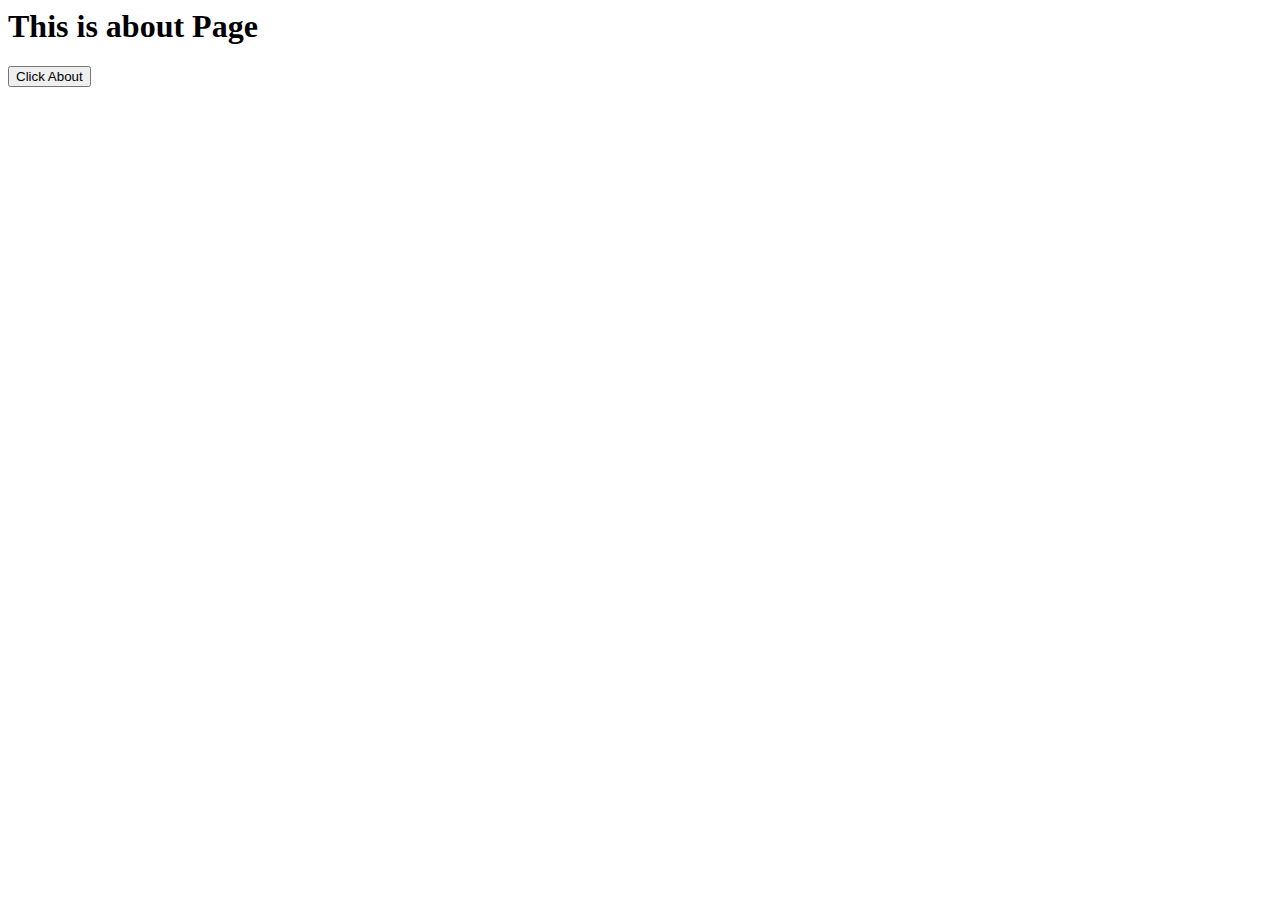
<file: about.html>
<html>
	<head>
	<h1>
		This is about Page
	</h1>
	<!-- Google Tag Manager -->
<script>(function(w,d,s,l,i){w[l]=w[l]||[];w[l].push({'gtm.start':
new Date().getTime(),event:'gtm.js'});var f=d.getElementsByTagName(s)[0],
j=d.createElement(s),dl=l!='dataLayer'?'&l='+l:'';j.async=true;j.src=
'https://www.googletagmanager.com/gtm.js?id='+i+dl;f.parentNode.insertBefore(j,f);
})(window,document,'script','dataLayer','GTM-P8674QJ');</script>
<!-- End Google Tag Manager -->
	</head>
	<body>
		<!-- Google Tag Manager (noscript) -->
<noscript><iframe src="https://www.googletagmanager.com/ns.html?id=GTM-P8674QJ"
height="0" width="0" style="display:none;visibility:hidden"></iframe></noscript>
<!-- End Google Tag Manager (noscript) -->
<div class="content-section">
<input id="about" type= "button" class="page-click" value="Click About"/>
</div>
	</body>
</html>
</file>
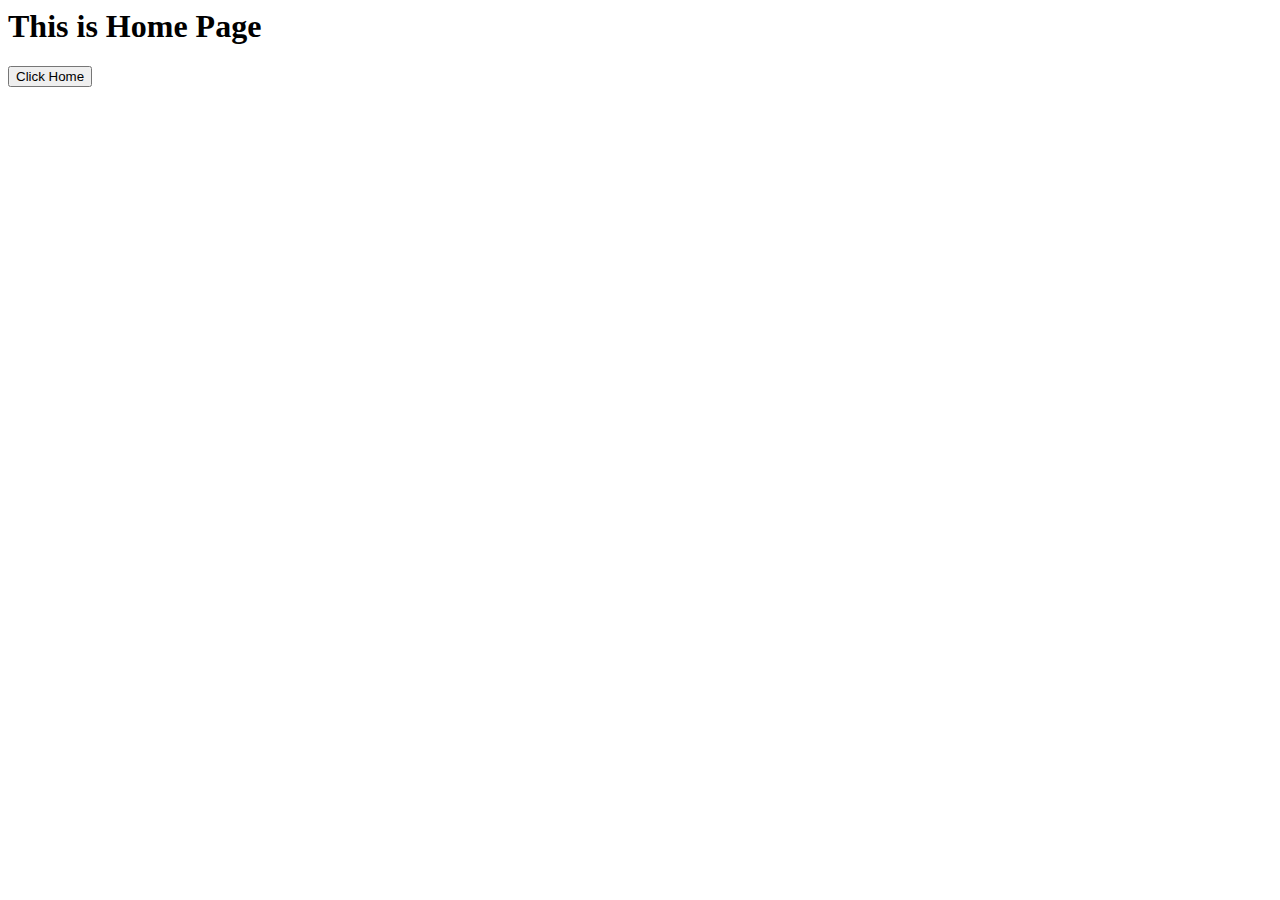
<file: home.html>
<html>
	<head>
	<h1>
		This is Home Page
	</h1>
	<!-- Google Tag Manager -->
<script>(function(w,d,s,l,i){w[l]=w[l]||[];w[l].push({'gtm.start':
new Date().getTime(),event:'gtm.js'});var f=d.getElementsByTagName(s)[0],
j=d.createElement(s),dl=l!='dataLayer'?'&l='+l:'';j.async=true;j.src=
'https://www.googletagmanager.com/gtm.js?id='+i+dl;f.parentNode.insertBefore(j,f);
})(window,document,'script','dataLayer','GTM-P8674QJ');</script>
<!-- End Google Tag Manager -->
	</head>
	<body>
		<!-- Google Tag Manager (noscript) -->
<noscript><iframe src="https://www.googletagmanager.com/ns.html?id=GTM-P8674QJ"
height="0" width="0" style="display:none;visibility:hidden"></iframe></noscript>
<!-- End Google Tag Manager (noscript) -->
		<div class="content-section">
<input id="home" type= "button" class="page-click" value="Click Home"/>
</div>
	</body>
</html>
</file>
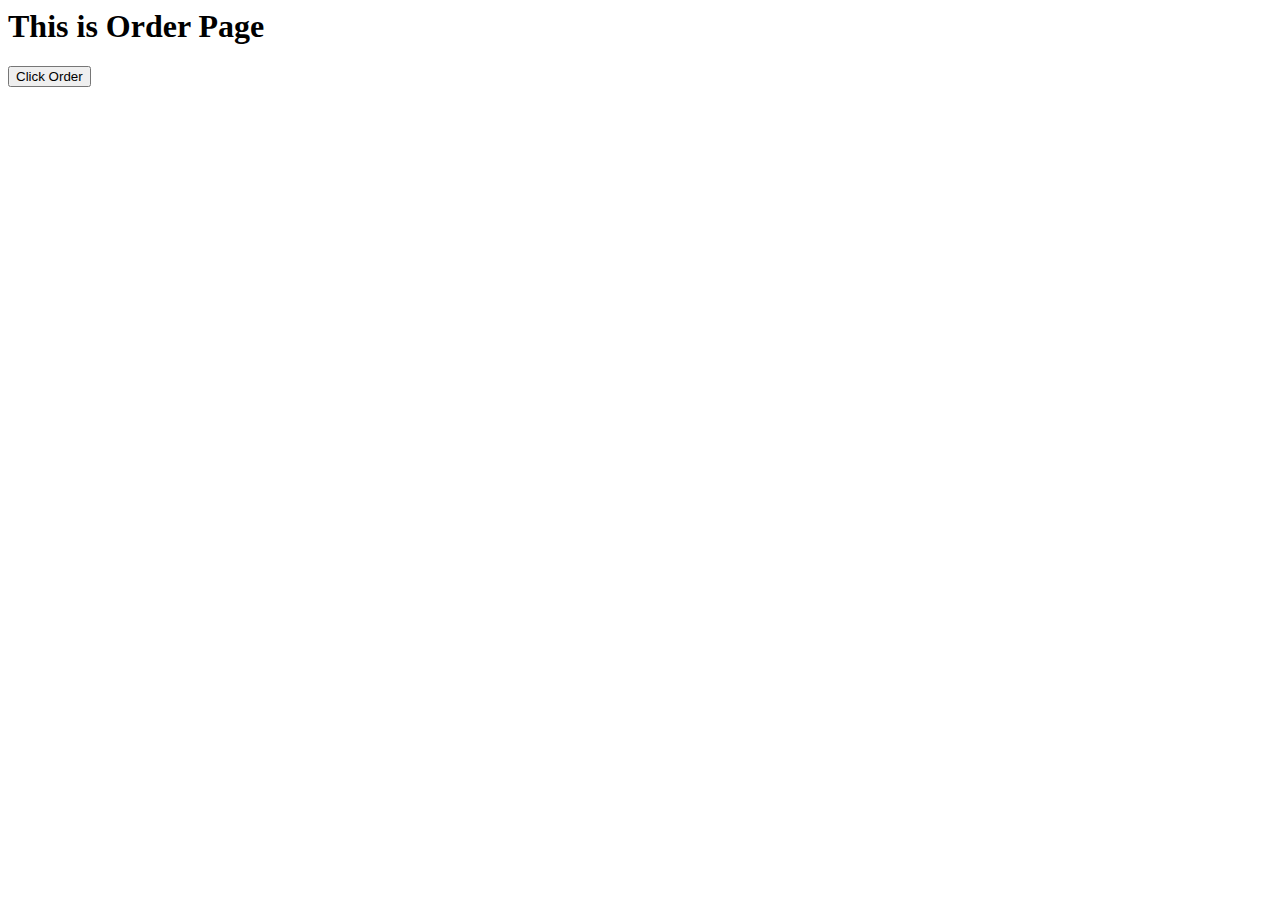
<file: order.html>
<html>
	<head>
	<h1>
		This is Order Page
	</h1>
	<!-- Google Tag Manager -->
<script>(function(w,d,s,l,i){w[l]=w[l]||[];w[l].push({'gtm.start':
new Date().getTime(),event:'gtm.js'});var f=d.getElementsByTagName(s)[0],
j=d.createElement(s),dl=l!='dataLayer'?'&l='+l:'';j.async=true;j.src=
'https://www.googletagmanager.com/gtm.js?id='+i+dl;f.parentNode.insertBefore(j,f);
})(window,document,'script','dataLayer','GTM-P8674QJ');</script>
<!-- End Google Tag Manager -->
	</head>
	<body>
		<!-- Google Tag Manager (noscript) -->
<noscript><iframe src="https://www.googletagmanager.com/ns.html?id=GTM-P8674QJ"
height="0" width="0" style="display:none;visibility:hidden"></iframe></noscript>
<!-- End Google Tag Manager (noscript) -->
<div class="content-section">
<input id="order" type= "button" class="page-click" value="Click Order"/>
</div>
	</body>
</html>
</file>
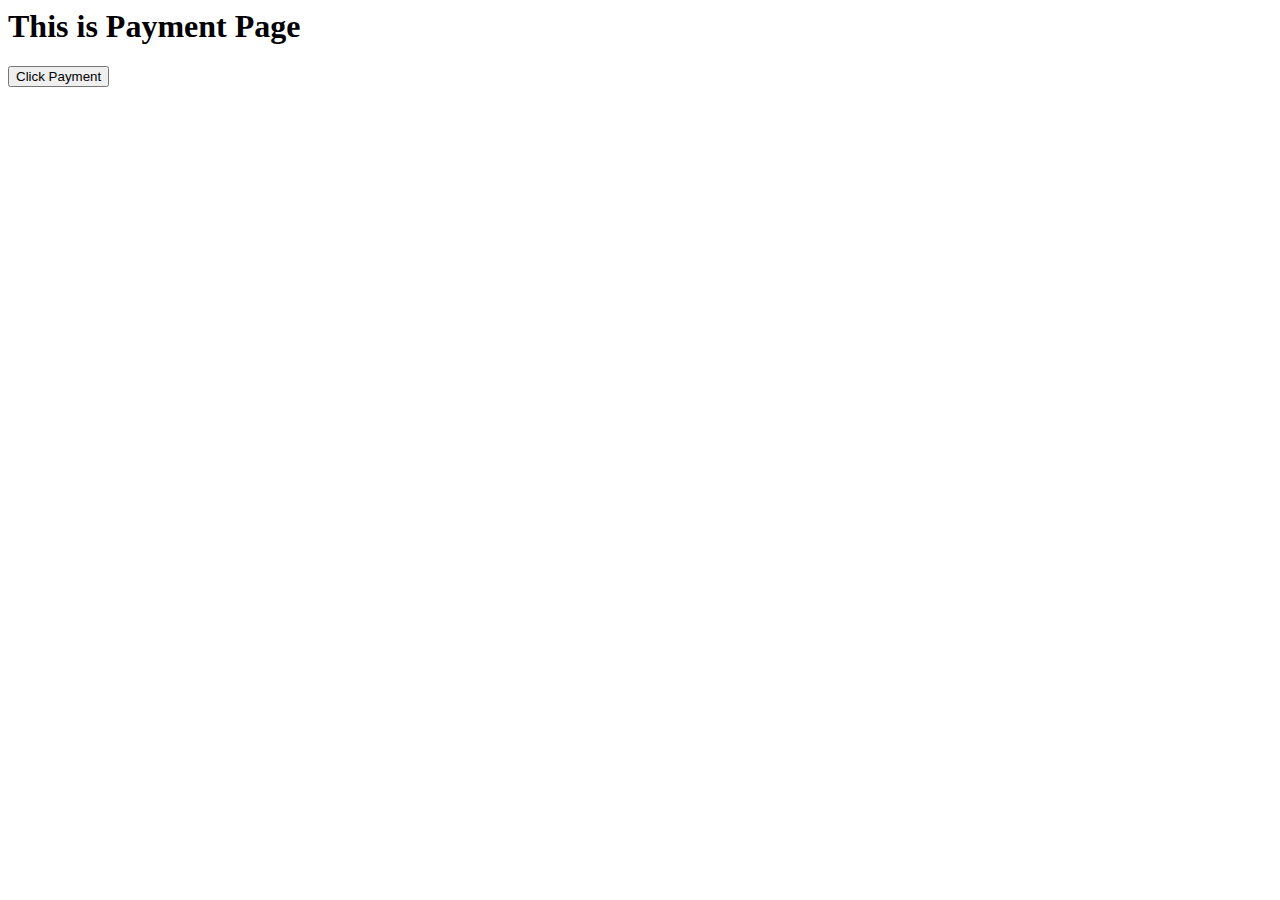
<file: payment.html>
<html>
	<head>
	<h1>
		This is Payment Page
	</h1>
	<!-- Google Tag Manager -->
<script>(function(w,d,s,l,i){w[l]=w[l]||[];w[l].push({'gtm.start':
new Date().getTime(),event:'gtm.js'});var f=d.getElementsByTagName(s)[0],
j=d.createElement(s),dl=l!='dataLayer'?'&l='+l:'';j.async=true;j.src=
'https://www.googletagmanager.com/gtm.js?id='+i+dl;f.parentNode.insertBefore(j,f);
})(window,document,'script','dataLayer','GTM-P8674QJ');</script>
<!-- End Google Tag Manager -->
	</head>
	<body>
		<!-- Google Tag Manager (noscript) -->
<noscript><iframe src="https://www.googletagmanager.com/ns.html?id=GTM-P8674QJ"
height="0" width="0" style="display:none;visibility:hidden"></iframe></noscript>
<!-- End Google Tag Manager (noscript) -->
		<div class="content-section">
<input id="payment" type= "button" class="page-click" value="Click Payment"/>
</div>
	</body>
</html>
</file>
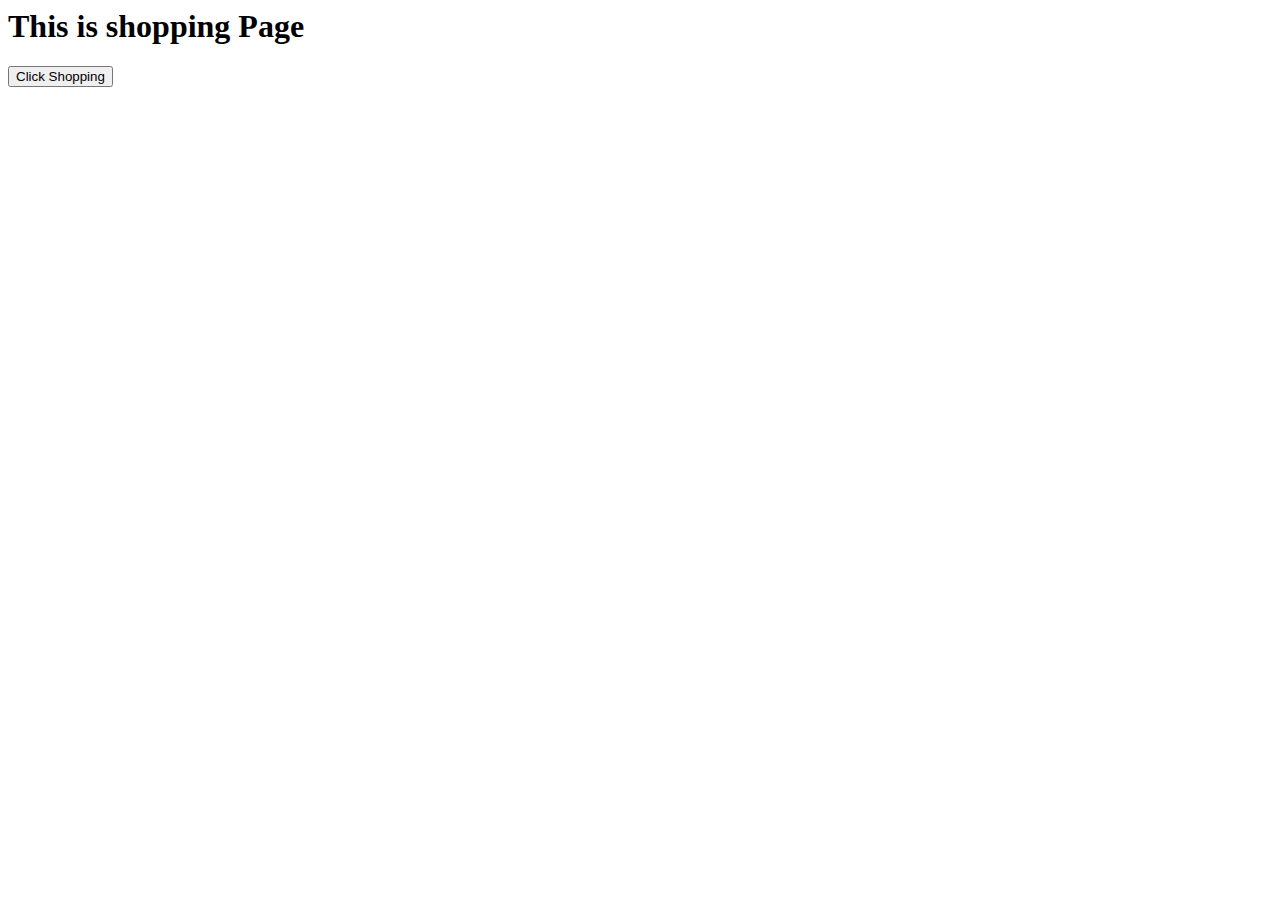
<file: shopping.html>
<html>
	<head>
	<h1>
		This is shopping Page
	</h1>
	<!-- Google Tag Manager -->
<script>(function(w,d,s,l,i){w[l]=w[l]||[];w[l].push({'gtm.start':
new Date().getTime(),event:'gtm.js'});var f=d.getElementsByTagName(s)[0],
j=d.createElement(s),dl=l!='dataLayer'?'&l='+l:'';j.async=true;j.src=
'https://www.googletagmanager.com/gtm.js?id='+i+dl;f.parentNode.insertBefore(j,f);
})(window,document,'script','dataLayer','GTM-P8674QJ');</script>
<!-- End Google Tag Manager -->
	</head>
	<body>
		<!-- Google Tag Manager (noscript) -->
<noscript><iframe src="https://www.googletagmanager.com/ns.html?id=GTM-P8674QJ"
height="0" width="0" style="display:none;visibility:hidden"></iframe></noscript>
<!-- End Google Tag Manager (noscript) -->
		<div class="content-section">
<input id="shopping" type= "button" class="page-click" value="Click Shopping"/>
</div>
	</body>
</html>
</file>
